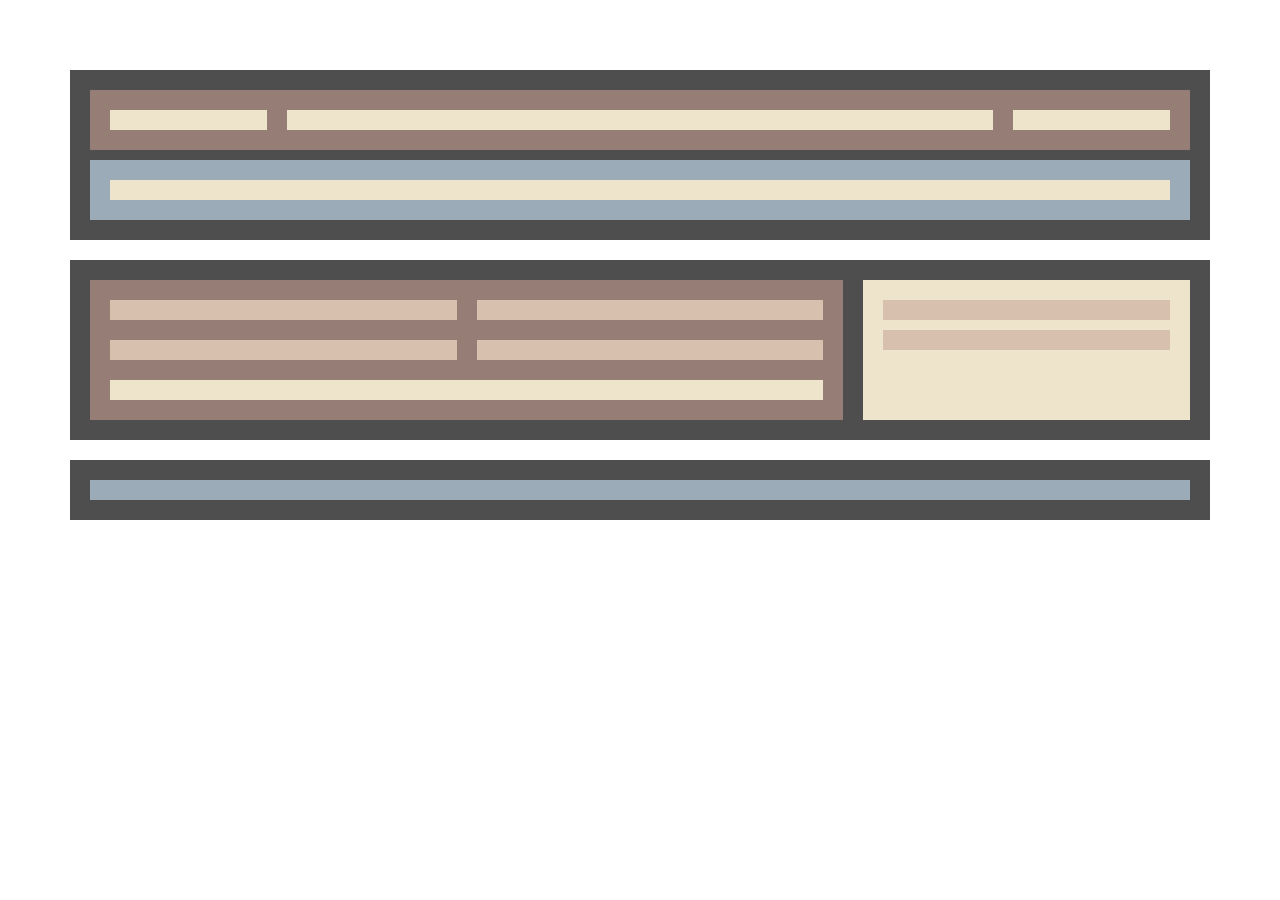
<file: nivel-1/index.html>
<!DOCTYPE html>
<html lang="en">
  <head>
    <meta charset="UTF-8" />
    <meta http-equiv="X-UA-Compatible" content="IE=edge" />
    <meta name="viewport" content="width=device-width, initial-scale=1.0" />
    <link rel="stylesheet" href="styles.css" />
    <title>Sprint 1 - Nivel 1</title>
  </head>
  <body>
    <div class="container">
      <header class="header">
        <div class="options">
          <div class="logo"></div>
          <nav class="nav"></nav>
          <div class="socialMedia"></div>
        </div>
        <div class="mainTitle">
          <h1></h1>
        </div>
      </header>

      <section class="section">
        <div class="articles">
          <article class="article"></article>
          <article class="article"></article>
          <article class="article"></article>
          <article class="article"></article>
          <div class="foot"></div>
        </div>
        <aside class="aside">
          <div class="something"></div>
          <div class="something"></div>
        </aside>
      </section>

      <footer class="footer">
        <div class="info"></div>
      </footer>
    </div>
  </body>
</html>
</file>
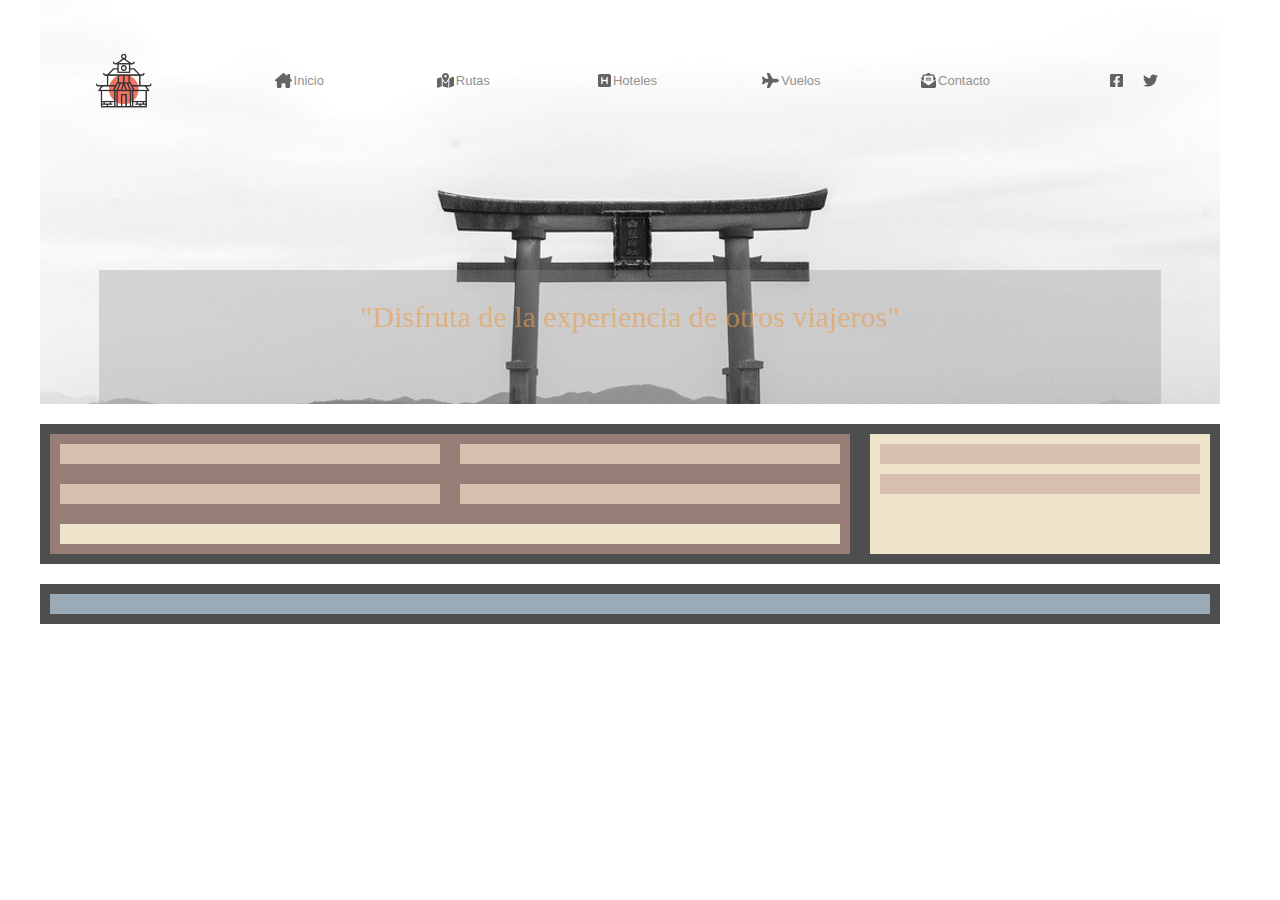
<file: nivel-2/index.html>
<!DOCTYPE html>
<html lang="en">
  <head>
    <meta charset="UTF-8" />
    <meta http-equiv="X-UA-Compatible" content="IE=edge" />
    <meta name="viewport" content="width=device-width, initial-scale=1.0" />
    <link rel="stylesheet" href="styles.css" />
    <title>Sprint 1 - Nivel 2</title>
  </head>
  <body>
    <div class="container">
      <header class="header">
        <div class="options">
          <div class="logo">
            <img id="logo" src="images/logo.png" alt="Japanese Temple Logo" />
          </div>
          <nav class="nav">
            <ul class="menu">
              <li>
                <img
                  class="listItem icon"
                  src="images/house.svg"
                  alt="House icon"
                />
                <p class="listItem">Inicio</p>
              </li>
              <li>
                <img
                  class="listItem icon"
                  src="images/map.svg"
                  alt="Map icon"
                />
                <p class="listItem">Rutas</p>
              </li>
              <li>
                <img
                  class="listItem icon"
                  src="images/hotel.svg"
                  alt="Letter H icon"
                />
                <p class="listItem">Hoteles</p>
              </li>
              <li>
                <img
                  class="listItem icon"
                  src="images/plane.svg"
                  alt="Plane icon"
                />
                <p class="listItem">Vuelos</p>
              </li>
              <li>
                <img
                  class="listItem icon"
                  src="images/envelope.svg"
                  alt="Envelope icon"
                />
                <p class="listItem">Contacto</p>
              </li>
            </ul>
          </nav>
          <div class="socialMedia">
            <img
              class="icon"
              class="socialNetwork"
              src="images/facebook.svg"
              alt="Facebook icon"
            />
            <img
              class="icon"
              class="socialNetwork"
              src="images/twitter.svg"
              alt="Twitter icon"
            />
          </div>
        </div>
        <div class="mainTitle">
          <h1>"Disfruta de la experiencia de otros viajeros"</h1>
        </div>
      </header>

      <section class="section">
        <div class="articles">
          <article class="article"></article>
          <article class="article"></article>
          <article class="article"></article>
          <article class="article"></article>
          <div class="foot"></div>
        </div>
        <aside class="aside">
          <div class="something"></div>
          <div class="something"></div>
        </aside>
      </section>

      <footer class="footer">
        <div class="info"></div>
      </footer>
    </div>
  </body>
</html>
</file>
<file: nivel-1/styles.css>
/*Ejercicio 1*/
* {
  margin: 10px;
  padding: 10px;
  box-sizing: border-box;
}
.container {
  max-width: 1200px;
  display: flex;
  flex-direction: column;
  justify-content: center;
}
.header {
  background-color: #4e4e4e;
}
.options {
  background-color: #967e76;
  display: flex;
  flex-flow: row nowrap;
}
.logo {
  background-color: #eee3cb;
  flex: 1 1 auto;
}
.nav {
  background-color: #eee3cb;
  flex: 5 1 auto;
}
.socialMedia {
  background-color: #eee3cb;
  flex: 1 1 auto;
}

.mainTitle {
  background-color: #9babb8;
}
h1 {
  background-color: #eee3cb;
}

.section {
  background-color: #4e4e4e;
  display: flex;
}
.articles {
  background-color: #967e76;
  display: flex;
  flex-flow: row wrap;
  flex: 2 1 auto;
}
.article {
  background-color: #d7c0ae;
  flex: 1 1 40%;
}
.foot {
  background-color: #eee3cb;
  flex: 1 1 100%;
}
.aside {
  background-color: #eee3cb;
  flex: 1 1 auto;
}
.something {
  background-color: #d7c0ae;
}
.footer {
  background-color: #4e4e4e;
}
.info {
  background-color: #9babb8;
}

/*Ejercicio 2*/
@media (max-width: 1024px) {
  .section {
    background-color: yellow;
    display: flex;
    flex-direction: column;
  }
}

/*Ejercicio 3*/
@media (max-width: 767px) {
  .options {
    display: flex;
    flex-direction: column;
  }
  .articles {
    flex-direction: column;
  }
}
</file>
<file: nivel-2/styles.css>
* {
  box-sizing: border-box;
  font-size: 62.5%;
  margin: 1rem;
}
html,
body,
.container,
.header {
  margin-top: 0rem;
}
.container {
  max-width: 120rem;
  display: flex;
  flex-direction: column;
  justify-content: center;
}
.header {
  background-image: url(images/header.jpg);
  background-repeat: no-repeat;
  background-size: 175% auto;
  background-position-x: center;
  background-position-y: center;
  display: flex;
  flex-flow: column wrap;
}
.options {
  margin: 4rem 0rem 12rem 0rem;
  display: flex;
  flex-flow: row wrap;
}
.logo {
  flex: 1 1 auto;
  display: flex;
  justify-content: center;
  align-content: center;
}
#logo {
  height: 6rem;
  margin: 0rem;
}
.nav {
  flex: 5 1 auto;
  display: flex;
  flex-flow: row nowrap;
  justify-content: space-around;
}
.menu {
  list-style: none;
  margin: 0rem;
  padding: 0rem;
  width: 100%;
  display: flex;
  flex-flow: row nowrap;
  justify-content: space-around;
  align-items: center;
}
.nav li {
  flex: 20%;
  display: flex;
  flex-direction: row;
  justify-content: center;
}
.nav p {
  font-size: 1.3rem;
  font-family: Arial, Helvetica, sans-serif;
  color: rgb(146, 145, 145);
}
.listItem {
  margin: 0.1rem;
}
.socialMedia {
  flex: 1 1 auto;
  display: flex;
  justify-content: center;
  align-items: center;
}
.icon {
  height: 1.5rem;
  opacity: 0.6;
}
.listItem:hover,
.icon:hover {
  opacity: 100%;
  color: black;
  font-weight: bold;
}
.mainTitle {
  width: 90%;
  margin: 0rem;
  margin-top: 3rem;
  align-self: center;
  display: flex;
  justify-content: center;
  background-color: rgba(138, 138, 138, 0.3);
}
.mainTitle h1 {
  margin: 0rem;
  padding: 3rem 22rem 7rem 22rem;
  color: rgb(234, 158, 77, 0.6);
  font-size: 3rem;
  font-weight: lighter;
  font-family: "Times New Roman", Times, serif;
  text-align: center;
}
.section {
  background-color: #4e4e4e;
  display: flex;
}
.articles {
  background-color: #967e76;
  display: flex;
  flex-flow: row wrap;
  flex: 2 1 auto;
}
.article {
  padding: 1rem;
  background-color: #d7c0ae;
  flex: 1 1 40%;
}
.foot {
  padding: 1rem;
  background-color: #eee3cb;
  flex: 1 1 100%;
}
.aside {
  background-color: #eee3cb;
  flex: 1 1 auto;
}
.something {
  padding: 1rem;
  background-color: #d7c0ae;
}
.footer {
  background-color: #4e4e4e;
}
.info {
  padding: 1rem;
  background-color: #9babb8;
}

/*Ejercicio 2*/
@media (max-width: 1024px) {
  .section {
    background-color: yellow;
    display: flex;
    flex-direction: column;
  }
}

/*Ejercicio 3*/
@media (max-width: 767px) {
  .options {
    display: flex;
    flex-direction: column;
  }
  .articles {
    flex-direction: column;
  }
}
</file>
